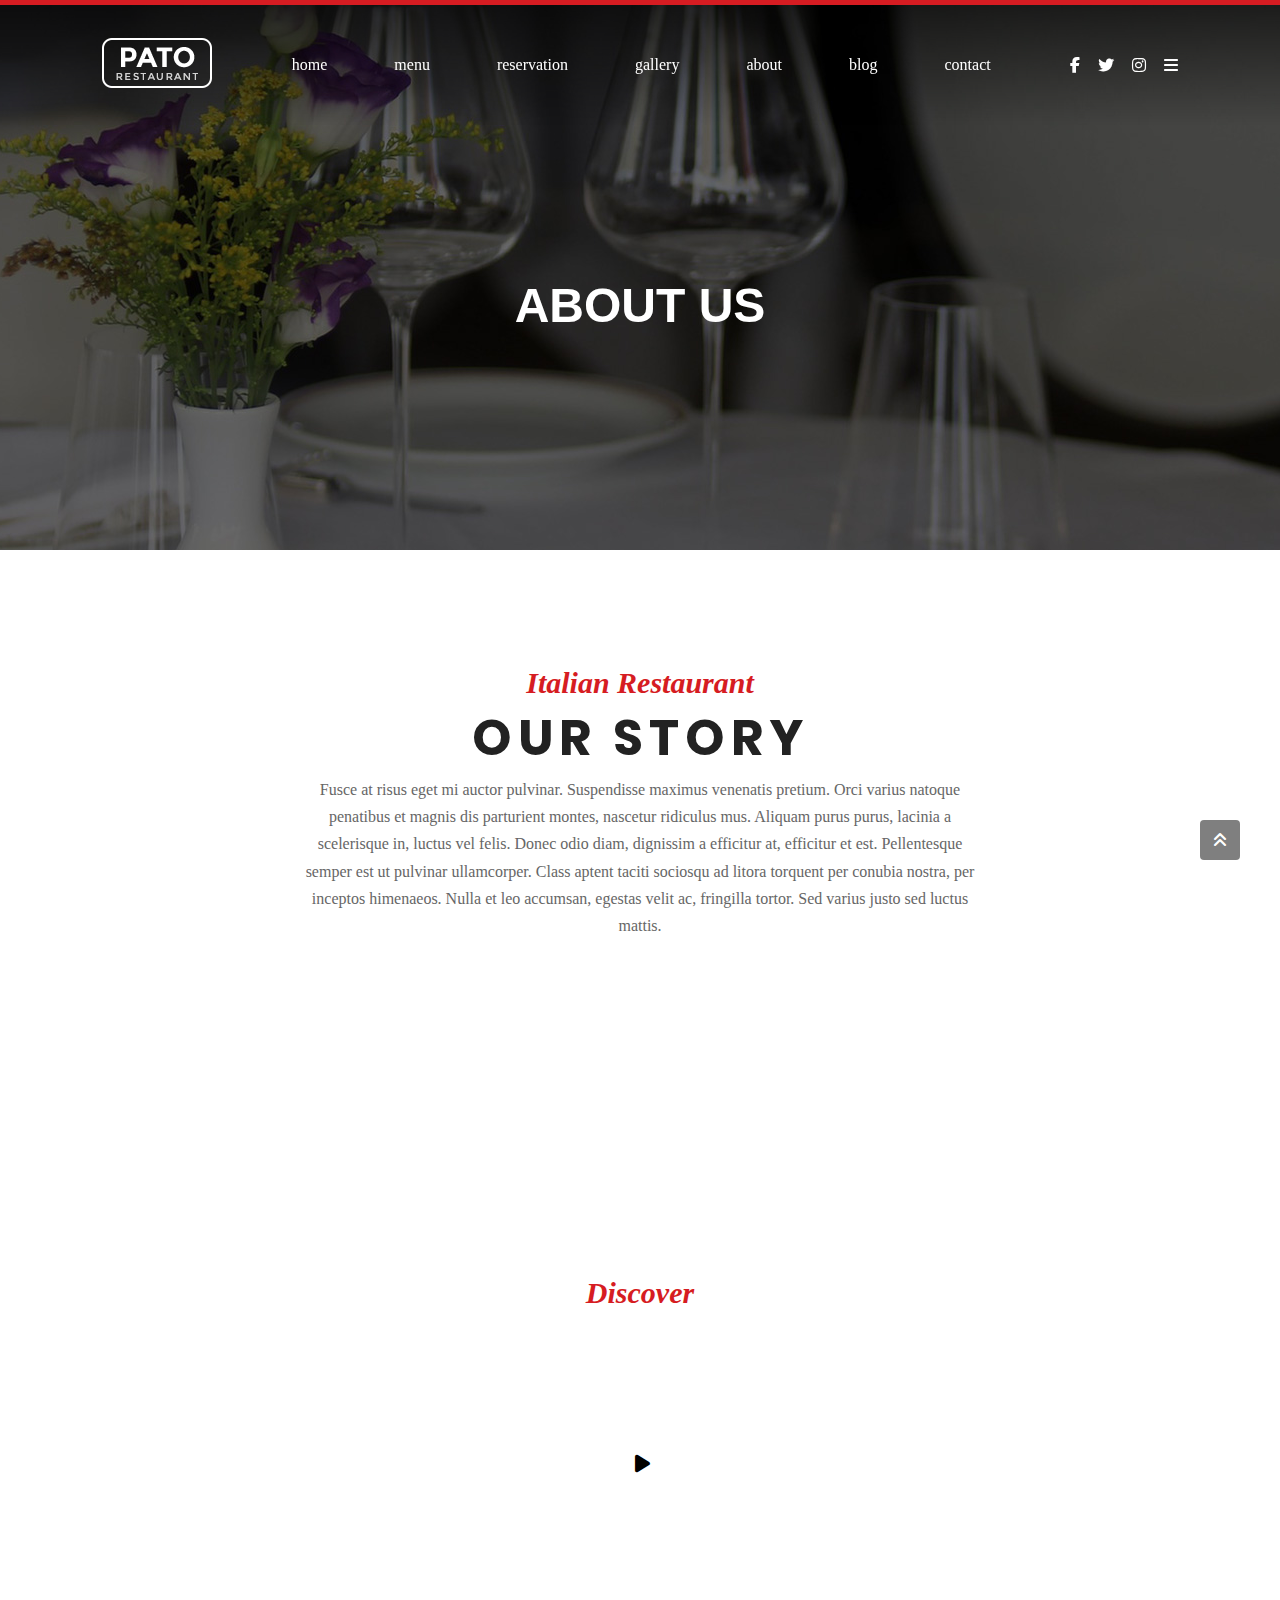
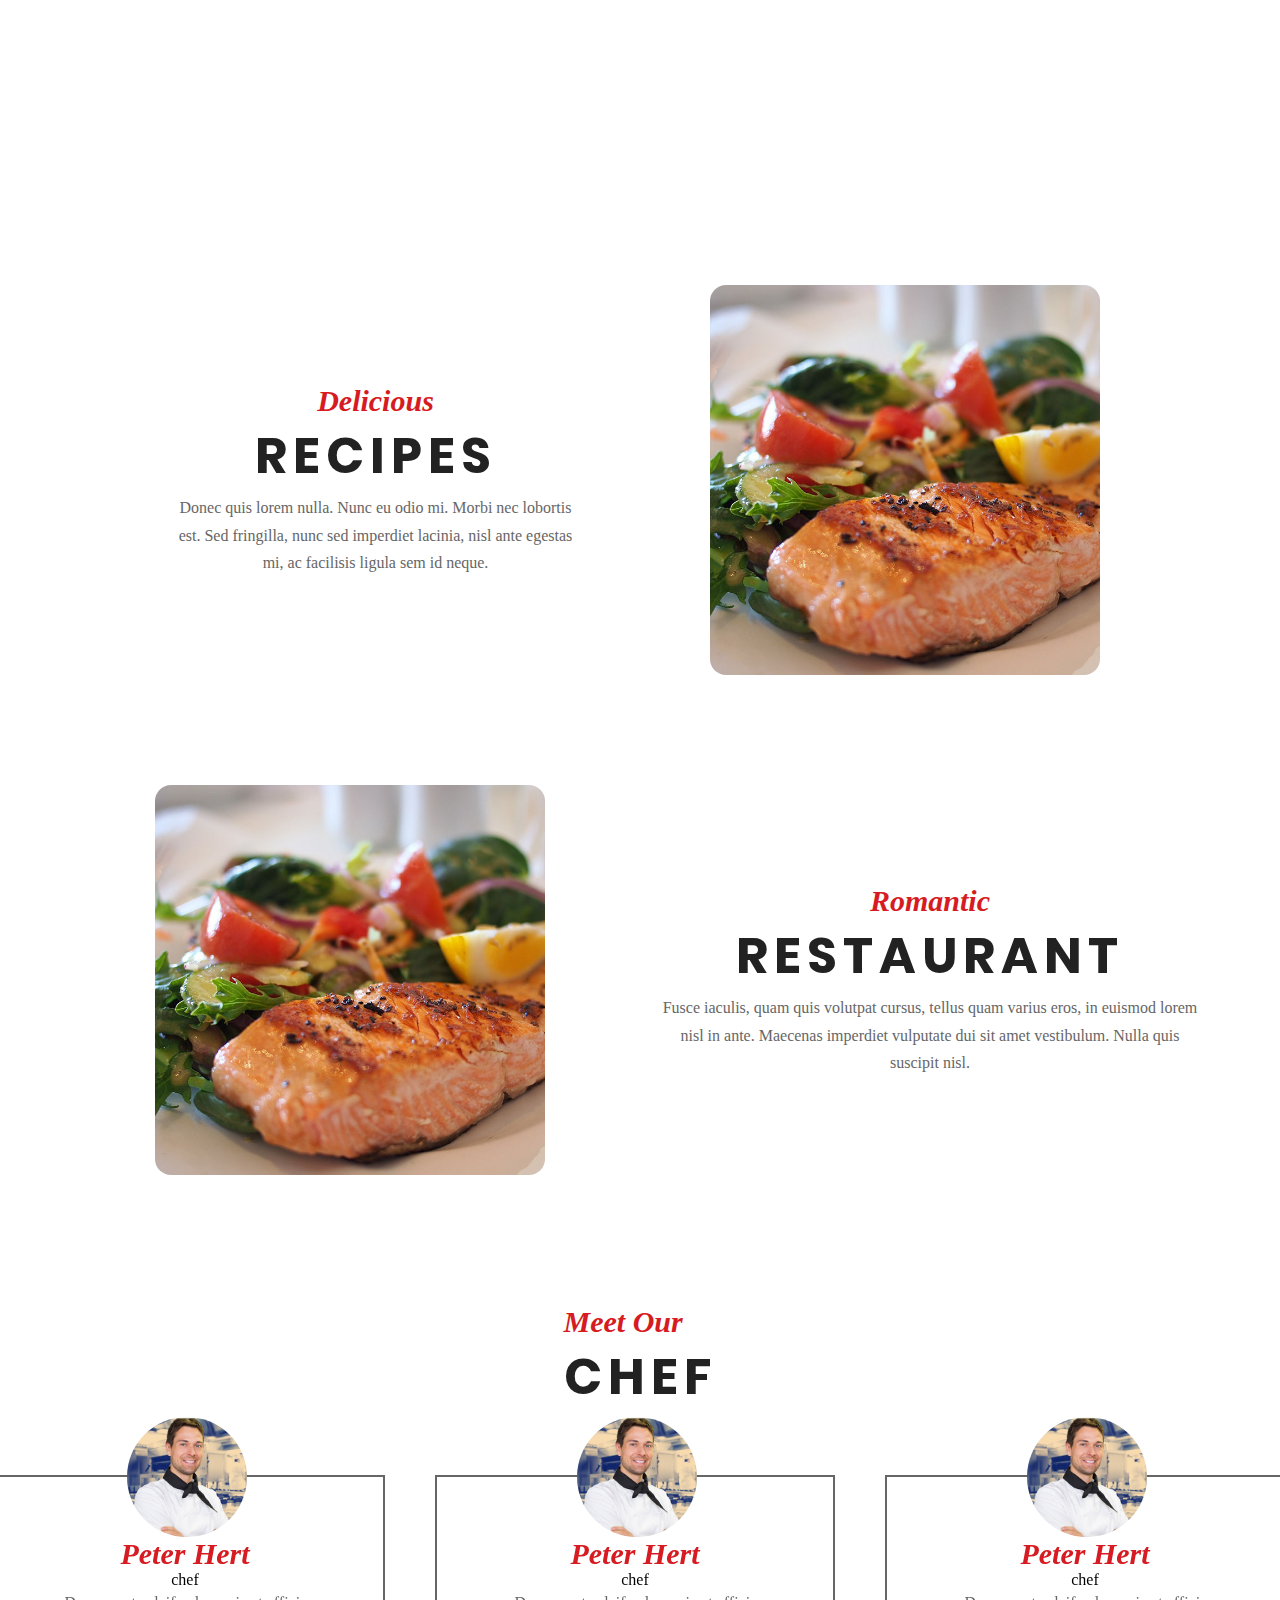
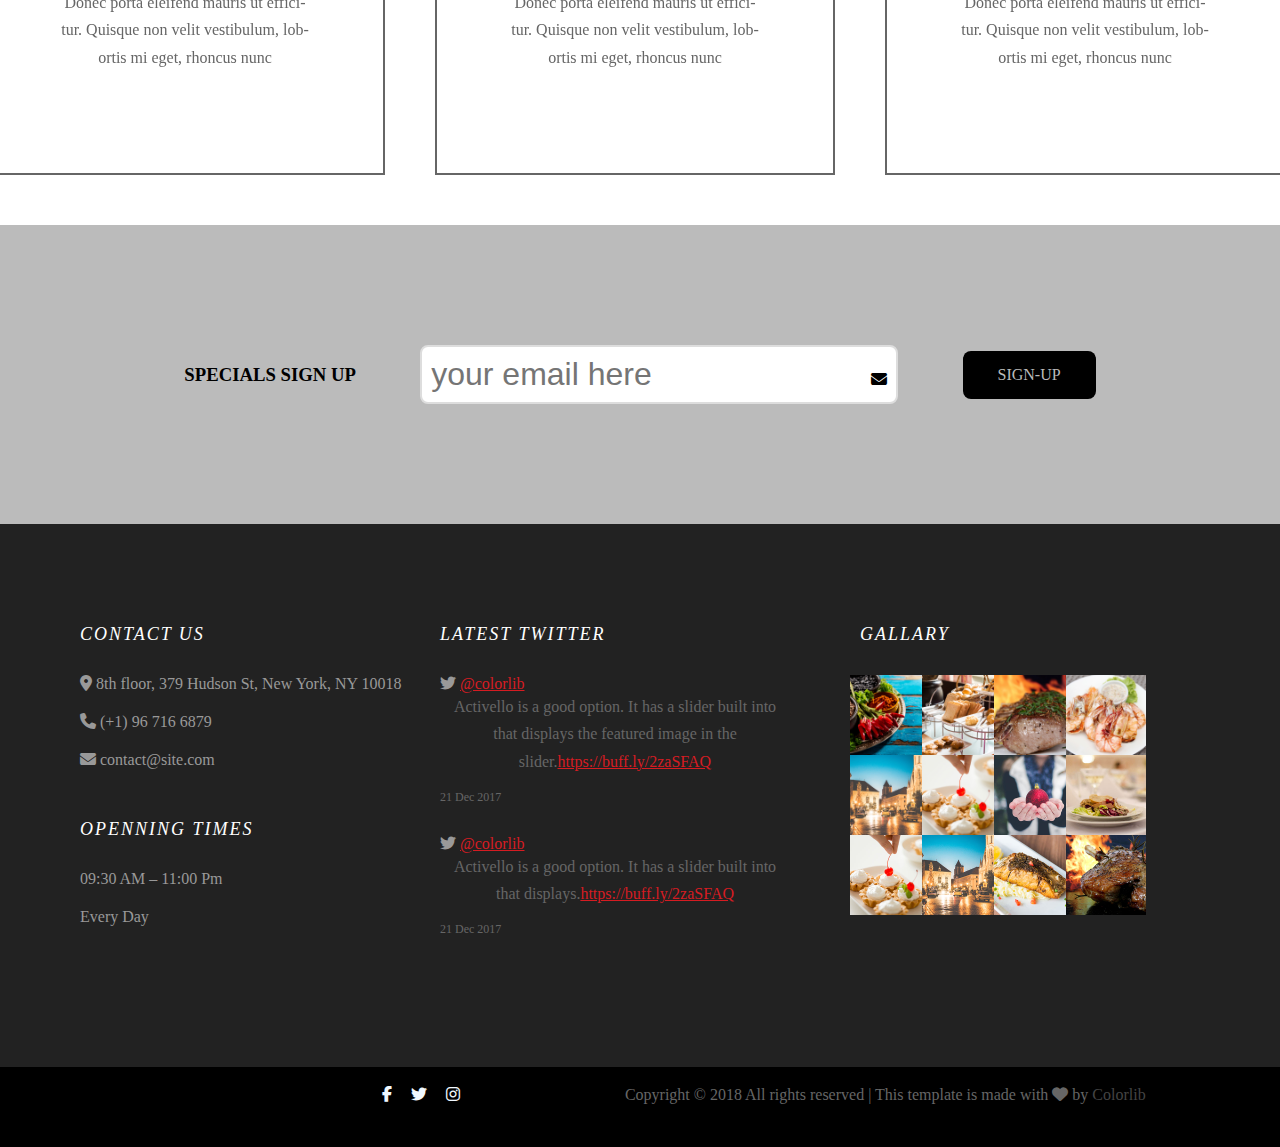
<file: index.html>
<!DOCTYPE html>
<html lang="en">
<head>
    <meta charset="UTF-8">
    <meta http-equiv="X-UA-Compatible" content="IE=edge">
    <meta name="viewport" content="width=device-width, initial-scale=1.0">
    <title>Document</title>
    <link rel="stylesheet" href="css/siteStyle.css">
</head>
<body>

    <!-- ----------------- main manu --------------- -->

    <div id="main-menu">
        <div id="menu-logo">
            <img src="img/logo.png" alt="">
        </div>
        <div id="menu-items">
            <div>home</div>
            <div>menu</div>
            <div>reservation</div>
            <div>gallery</div>
            <div>about</div>
            <div>blog</div>
            <div>contact</div>
        </div>
        <div id="menu-social-icons">
            <i class="fa-brands fa-facebook-f"></i>
            <i class="fa-brands fa-twitter"></i>
            <i class="fa-brands fa-instagram"></i>
            <i class="fa-solid fa-bars"></i>
        </div>
    </div>

    <!-- ----------------- up to page top ------------ -->

    <div id="upToPageTop">
        <i class="fa-solid fa-angles-up"></i>
    </div>

    <!-- ----------------- main banner --------------- -->

    <section id="about-banner">
        <div id="banner-title">
            about us
        </div>
    </section>

    <!-- ----------------- our story section --------------- -->

    <section id="our-story">
        <h2>Italian Restaurant</h2>
        <h1>OUR STORY</h1>
        <p>
            Fusce at risus eget mi auctor pulvinar. Suspendisse maximus venenatis pretium. Orci varius natoque penatibus et magnis dis parturient montes, nascetur ridiculus mus. Aliquam purus purus, lacinia a scelerisque in, luctus vel felis. Donec odio diam, dignissim a efficitur at, efficitur et est. Pellentesque semper est ut pulvinar ullamcorper. Class aptent taciti sociosqu ad litora torquent per conubia nostra, per inceptos himenaeos. Nulla et leo accumsan, egestas velit ac, fringilla tortor. Sed varius justo sed luctus mattis.
        </p>
    </section>

    <!-- -------------- our videos ------------------------ -->

    <section id="our-video">
        <h2>Discover</h2>
        <h1 style="color: white">OUR VIDEO</h1>
        <div class="playVideoButton">
            <i class="fa-solid fa-play"
                style="font-size: 20px; margin-left: 4px;">
            </i>
        </div>
    </section>

    <!-- -------------- RECIPES -------------------------- -->

    <section id="recipes">
        <div id="recipesText">
            <h2>Delicious</h2>
            <h1>RECIPES</h1>
            <p>
                Donec quis lorem nulla. Nunc eu odio mi. Morbi nec lobortis est. Sed fringilla, nunc sed imperdiet lacinia, nisl ante egestas mi, ac facilisis ligula sem id neque.
            </p>
        </div>
        <div id="recipesImage">
            <div>
                <div class="imgCoverRed">
                    <i class="fa-solid fa-magnifying-glass-plus"></i>
                </div>
            </div>
        </div>
    </section>

    <!-- ----------------restaurant -------------------- -->

    <section id="restaurant">
        <div id="restaurantImage">
            <div>
            </div>
        </div>
        <div class="restaurant-text">
            <h2>Romantic</h2>
            <h1>RESTAURANT</h1>
            <p>
                Fusce iaculis, quam quis volutpat cursus, tellus quam varius eros, in euismod lorem nisl in ante. Maecenas imperdiet vulputate dui sit amet vestibulum. Nulla quis suscipit nisl.
            </p>
        </div>
    </section>

    <!-- --------------------chefs---------------------- -->
    <div class="chefs">
        <div class="head-line">
            <h2>Meet Our</h2>
            <h1>CHEF</h1>
        </div>
        <div class="container">
            <div class="chef-card">
                <div class="img-chef">
                    <img src="./img/avatar-02.jpg" alt="">
                </div>
                <div class="text">
                    <h2>Peter Hert</h2>
                    <span>chef</span>
                    <p>Donec porta eleifend mauris ut effici-tur. Quisque non velit vestibulum, lob-ortis mi eget, rhoncus nunc
                    </p>
                </div>
            </div>
            <div class="chef-card">
                <div class="img-chef">
                    <img src="./img/avatar-02.jpg" alt="">
                </div>
                <div class="text">
                    <h2>Peter Hert</h2>
                    <span>chef</span>
                    <p>Donec porta eleifend mauris ut effici-tur. Quisque non velit vestibulum, lob-ortis mi eget, rhoncus nunc
                    </p>
                </div>
            </div>
            <div class="chef-card">
                <div class="img-chef">
                    <img src="./img/avatar-02.jpg" alt="">
                </div>
                <div class="text">
                    <h2>Peter Hert</h2>
                    <span>chef</span>
                    <p>Donec porta eleifend mauris ut effici-tur. Quisque non velit vestibulum, lob-ortis mi eget, rhoncus nunc
                    </p>
                </div>
            </div>
        </div>

    </div>
    <!-- ------------------- sign up ------------------- -->
    <section id="signUp">
        <h3>
            SPECIALS SIGN UP
        </h3>
        <div id="inputEmail">
            <input type="email" name="" id="signUpEmail" placeholder="your email here">
            &nbsp;&nbsp;&nbsp;
            <i class="fa-solid fa-envelope"></i>
        </div>
        <div id="sigupBt">
            SIGN-UP
        </div>
    </section>


    <!-- -----------------------footer -->
    <div class="footer">
        <div class="container">
            <div class="info">
                <h2>contact us</h2>
                <div class="contact">
                    <span><i class="fa-sharp fa-solid fa-location-dot"></i>  8th floor, 379 Hudson St, New York, NY 10018</span>
                    <span> <i class="fa-solid fa-phone"></i> (+1) 96 716 6879</span>
                    <span><i class="fa-solid fa-envelope"></i> contact@site.com</span>
                </div>

                <h2>Openning Times</h2>
                <div class="times">
                    <span>09:30 AM – 11:00 Pm</span>
                    <span>Every Day</span>
                </div>

            </div>

            <div class="twitter">
                <h2>Latest twitter</h2>
                <div class="latest-twitter">
                    <span><i class="fa-brands fa-twitter"></i> <a href="#">@colorlib</a></span>
                    <p>Activello is a good option. It has a slider built into that displays the featured image in the slider.<a href="#">https://buff.ly/2zaSFAQ</a></p>
                    <span class="date">21 Dec 2017</span>
                </div>
                <div class="latest-twitter">
                    <span><i class="fa-brands fa-twitter"></i> <a href="#">@colorlib</a></span>
                    <p>Activello is a good option. It has a slider built into that displays.<a href="#">https://buff.ly/2zaSFAQ</a></p>
                    <span class="date">21 Dec 2017</span>
                </div>
            </div>

            <div class="gallary">
                <h2>Gallary</h2> 
                <div class="container">
                    <img src="./img/photo-gallery-01.jpg" alt="">
                    <img src="./img/photo-gallery-02.jpg" alt="">
                    <img src="./img/photo-gallery-03.jpg" alt="">
                    <img src="./img/photo-gallery-08.jpg" alt="">
                    <img src="./img/photo-gallery-09.jpg" alt="">
                    <img src="./img/photo-gallery-10.jpg" alt="">
                    <img src="./img/photo-gallery-thumb-12.jpg" alt="">
                    <img src="./img/photo-gallery-thumb-11.jpg" alt="">
                    <img src="./img/photo-gallery-thumb-10.jpg" alt="">
                    <img src="./img/photo-gallery-thumb-09.jpg" alt="">
                    <img src="./img/photo-gallery-thumb-04.jpg" alt="">
                    <img src="./img/photo-gallery-thumb-05.jpg" alt="">
                </div>
            </div>
        </div>
    </div>

    <div class="copyright">
        <div class="container">
            <div class="icons">
                <i class="fa-brands fa-facebook-f"></i>
                <i class="fa-brands fa-twitter"></i>
                <i class="fa-brands fa-instagram"></i>
            </div>
            <div class="copy-right">
                <p>Copyright © 2018 All rights reserved | This template is made with <i class="fa fa-heart"></i>  by <span> Colorlib</span></p>
            </div>
        </div>
    </div>
</body>
</html>
</file>
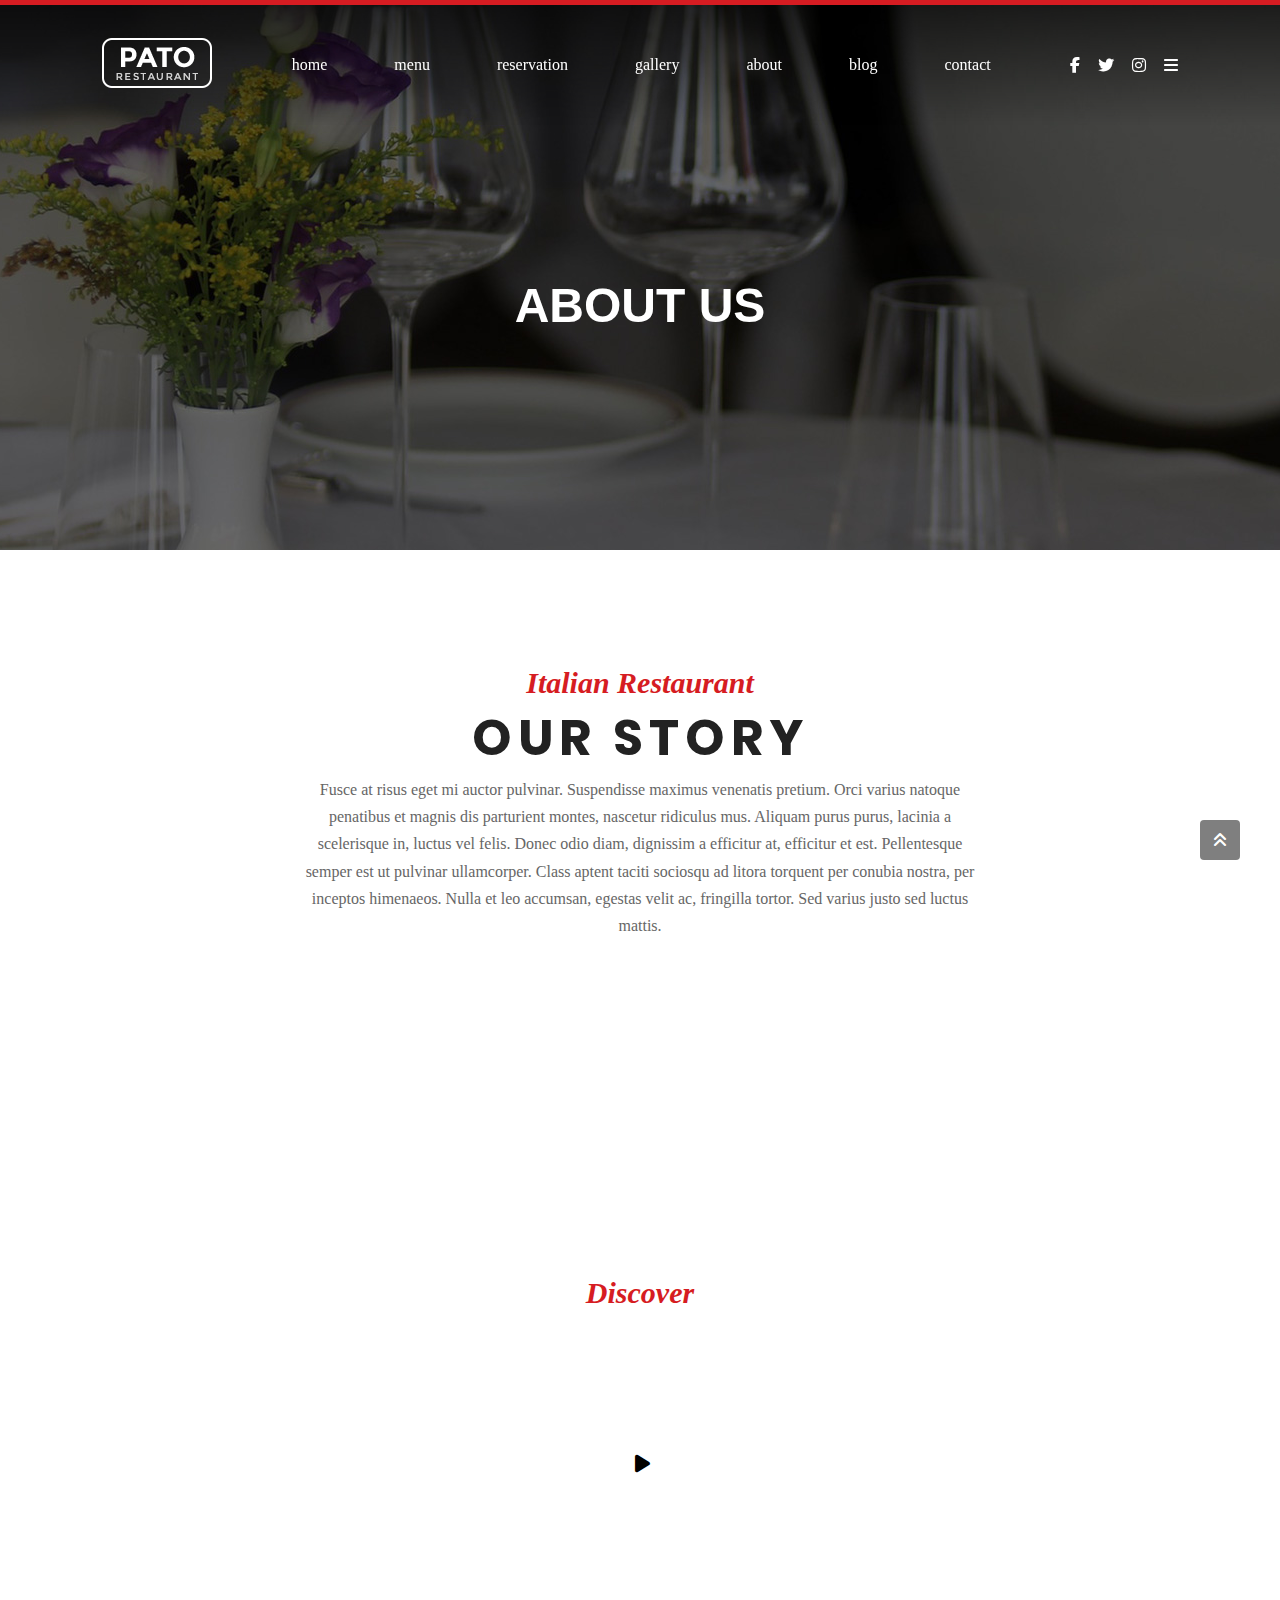
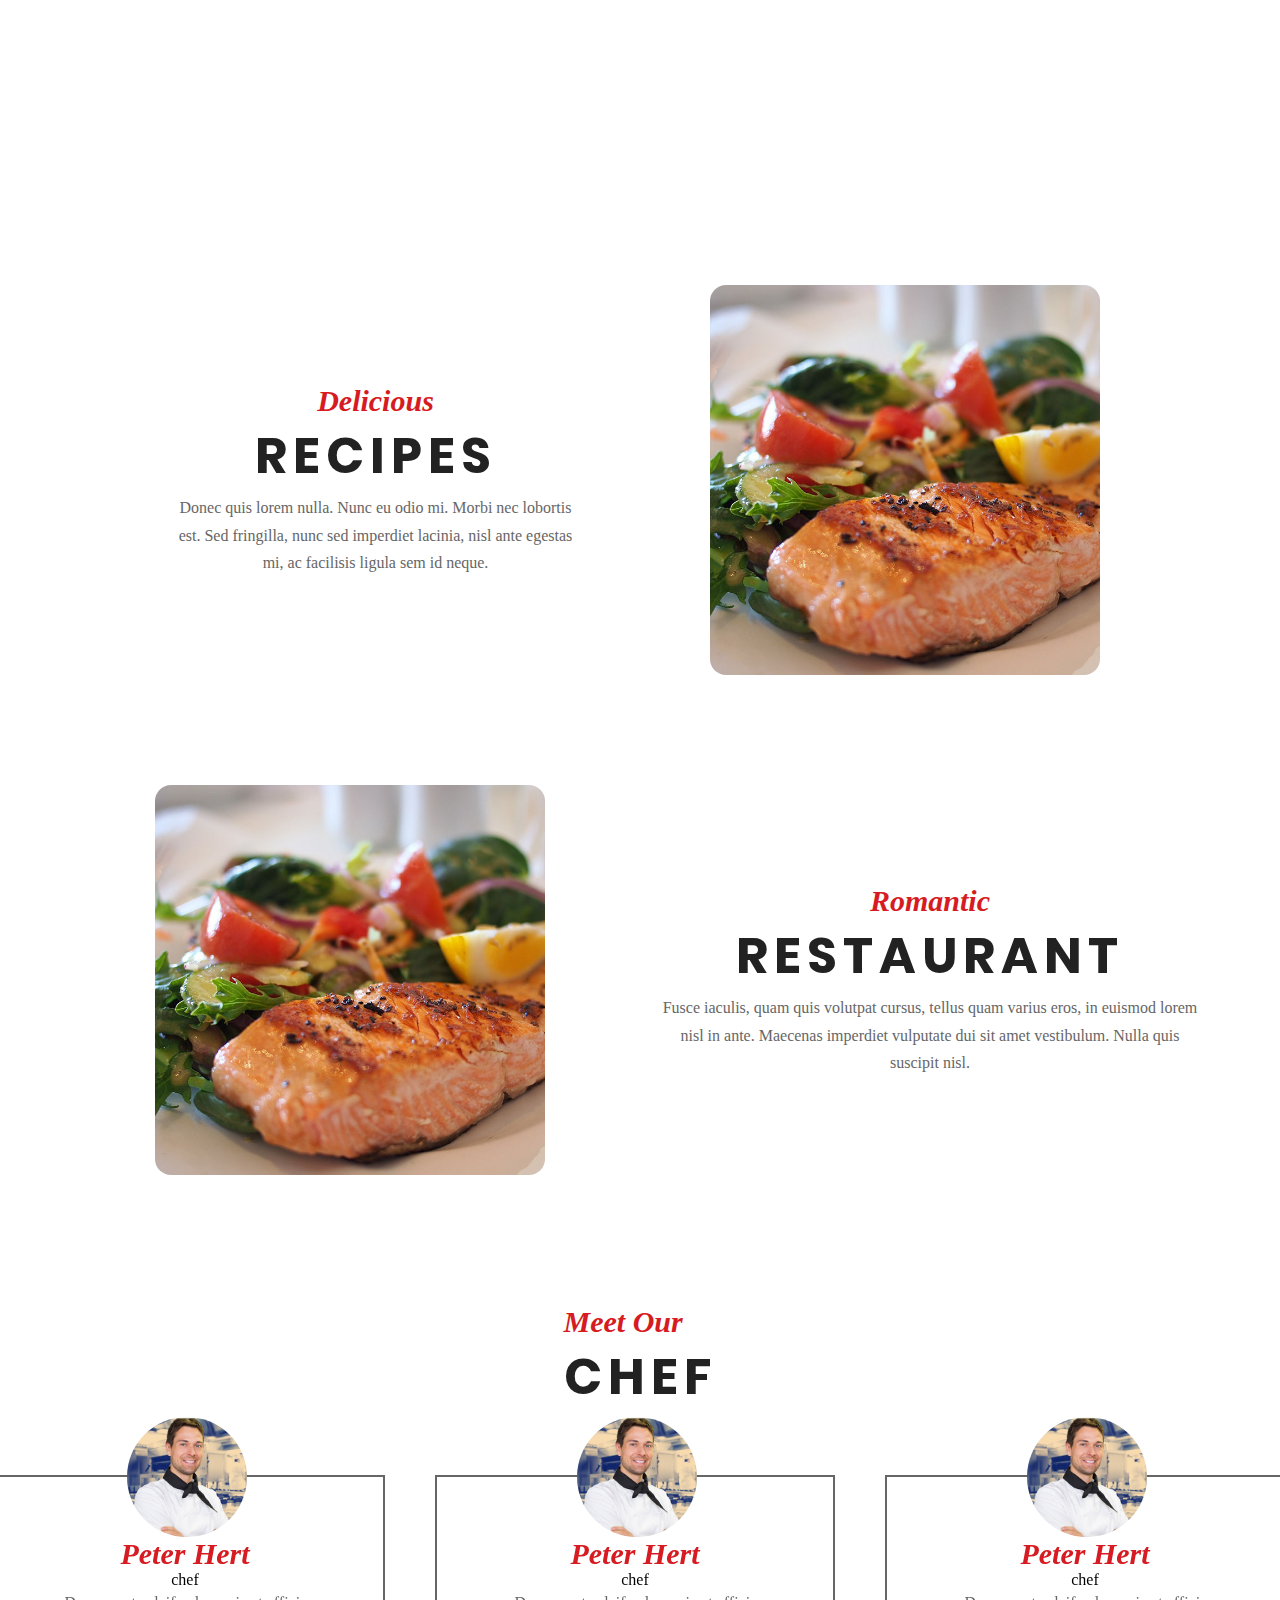
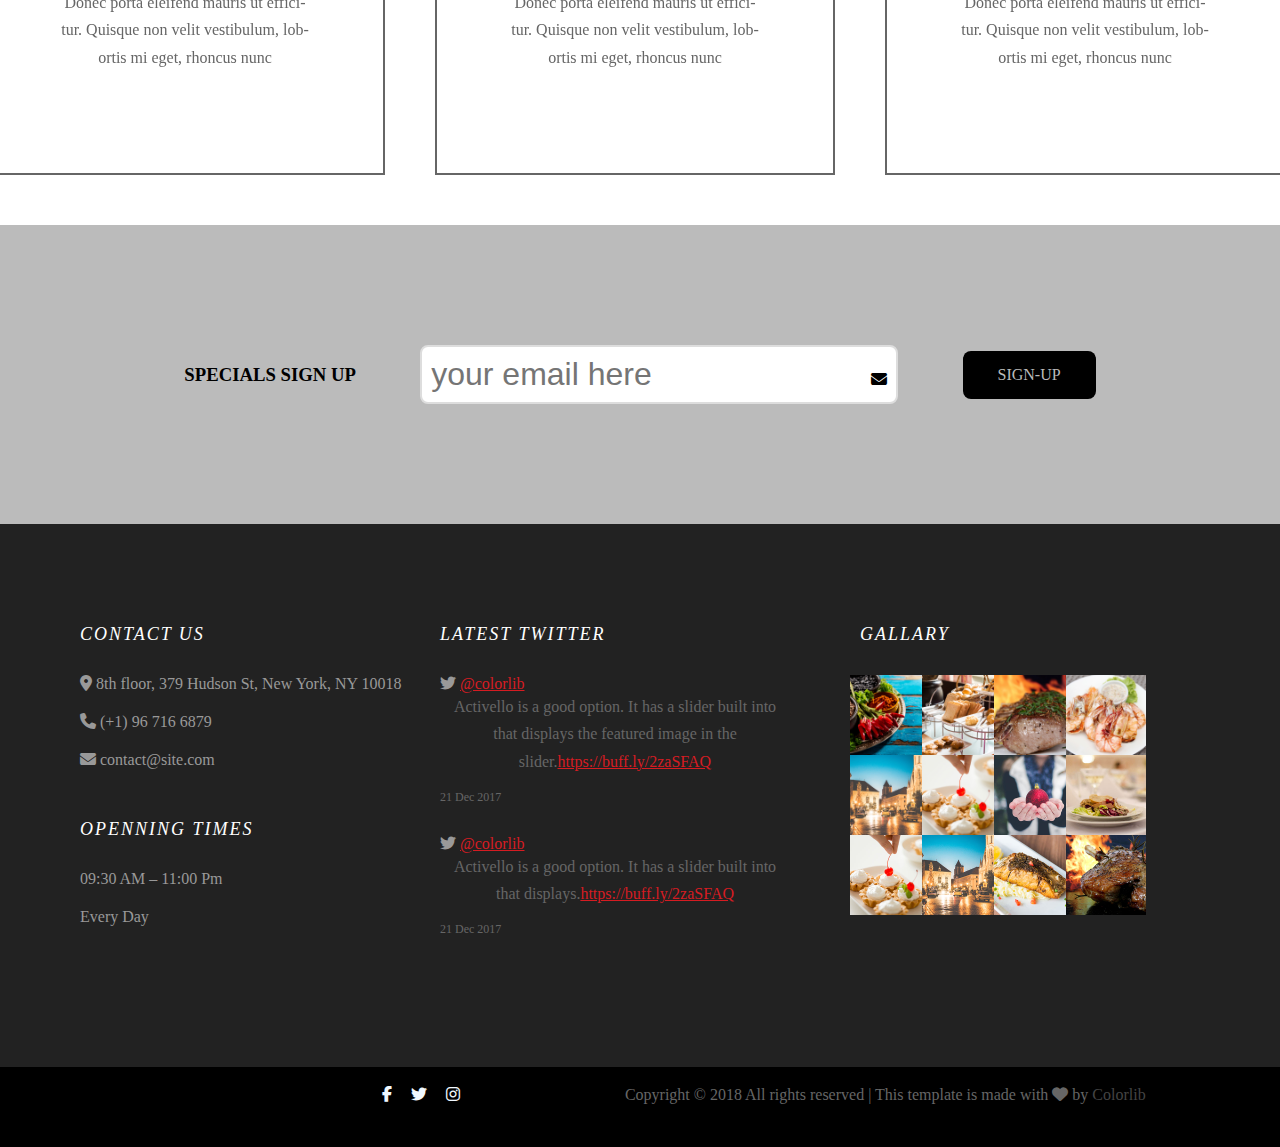
<file: about.html>
<!DOCTYPE html>
<html lang="en">
<head>
    <meta charset="UTF-8">
    <meta http-equiv="X-UA-Compatible" content="IE=edge">
    <meta name="viewport" content="width=device-width, initial-scale=1.0">
    <title>Document</title>
    <link rel="stylesheet" href="css/siteStyle.css">
</head>
<body>

    <!-- ----------------- main manu --------------- -->

    <div id="main-menu">
        <div id="menu-logo">
            <img src="img/logo.png" alt="">
        </div>
        <div id="menu-items">
            <div>home</div>
            <div>menu</div>
            <div>reservation</div>
            <div>gallery</div>
            <div>about</div>
            <div>blog</div>
            <div>contact</div>
        </div>
        <div id="menu-social-icons">
            <i class="fa-brands fa-facebook-f"></i>
            <i class="fa-brands fa-twitter"></i>
            <i class="fa-brands fa-instagram"></i>
            <i class="fa-solid fa-bars"></i>
        </div>
    </div>

    <!-- ----------------- up to page top ------------ -->

    <div id="upToPageTop">
        <i class="fa-solid fa-angles-up"></i>
    </div>

    <!-- ----------------- main banner --------------- -->

    <section id="about-banner">
        <div id="banner-title">
            about us
        </div>
    </section>

    <!-- ----------------- our story section --------------- -->

    <section id="our-story">
        <h2>Italian Restaurant</h2>
        <h1>OUR STORY</h1>
        <p>
            Fusce at risus eget mi auctor pulvinar. Suspendisse maximus venenatis pretium. Orci varius natoque penatibus et magnis dis parturient montes, nascetur ridiculus mus. Aliquam purus purus, lacinia a scelerisque in, luctus vel felis. Donec odio diam, dignissim a efficitur at, efficitur et est. Pellentesque semper est ut pulvinar ullamcorper. Class aptent taciti sociosqu ad litora torquent per conubia nostra, per inceptos himenaeos. Nulla et leo accumsan, egestas velit ac, fringilla tortor. Sed varius justo sed luctus mattis.
        </p>
    </section>

    <!-- -------------- our videos ------------------------ -->

    <section id="our-video">
        <h2>Discover</h2>
        <h1 style="color: white">OUR VIDEO</h1>
        <div class="playVideoButton">
            <i class="fa-solid fa-play"
                style="font-size: 20px; margin-left: 4px;">
            </i>
        </div>
    </section>

    <!-- -------------- RECIPES -------------------------- -->

    <section id="recipes">
        <div id="recipesText">
            <h2>Delicious</h2>
            <h1>RECIPES</h1>
            <p>
                Donec quis lorem nulla. Nunc eu odio mi. Morbi nec lobortis est. Sed fringilla, nunc sed imperdiet lacinia, nisl ante egestas mi, ac facilisis ligula sem id neque.
            </p>
        </div>
        <div id="recipesImage">
            <div>
                <div class="imgCoverRed">
                    <i class="fa-solid fa-magnifying-glass-plus"></i>
                </div>
            </div>
        </div>
    </section>

    <!-- ----------------restaurant -------------------- -->

    <section id="restaurant">
        <div id="restaurantImage">
            <div>
            </div>
        </div>
        <div class="restaurant-text">
            <h2>Romantic</h2>
            <h1>RESTAURANT</h1>
            <p>
                Fusce iaculis, quam quis volutpat cursus, tellus quam varius eros, in euismod lorem nisl in ante. Maecenas imperdiet vulputate dui sit amet vestibulum. Nulla quis suscipit nisl.
            </p>
        </div>
    </section>

    <!-- --------------------chefs---------------------- -->
    <div class="chefs">
        <div class="head-line">
            <h2>Meet Our</h2>
            <h1>CHEF</h1>
        </div>
        <div class="container">
            <div class="chef-card">
                <div class="img-chef">
                    <img src="./img/avatar-02.jpg" alt="">
                </div>
                <div class="text">
                    <h2>Peter Hert</h2>
                    <span>chef</span>
                    <p>Donec porta eleifend mauris ut effici-tur. Quisque non velit vestibulum, lob-ortis mi eget, rhoncus nunc
                    </p>
                </div>
            </div>
            <div class="chef-card">
                <div class="img-chef">
                    <img src="./img/avatar-02.jpg" alt="">
                </div>
                <div class="text">
                    <h2>Peter Hert</h2>
                    <span>chef</span>
                    <p>Donec porta eleifend mauris ut effici-tur. Quisque non velit vestibulum, lob-ortis mi eget, rhoncus nunc
                    </p>
                </div>
            </div>
            <div class="chef-card">
                <div class="img-chef">
                    <img src="./img/avatar-02.jpg" alt="">
                </div>
                <div class="text">
                    <h2>Peter Hert</h2>
                    <span>chef</span>
                    <p>Donec porta eleifend mauris ut effici-tur. Quisque non velit vestibulum, lob-ortis mi eget, rhoncus nunc
                    </p>
                </div>
            </div>
        </div>

    </div>
    <!-- ------------------- sign up ------------------- -->
    <section id="signUp">
        <h3>
            SPECIALS SIGN UP
        </h3>
        <div id="inputEmail">
            <input type="email" name="" id="signUpEmail" placeholder="your email here">
            &nbsp;&nbsp;&nbsp;
            <i class="fa-solid fa-envelope"></i>
        </div>
        <div id="sigupBt">
            SIGN-UP
        </div>
    </section>


    <!-- -----------------------footer -->
    <div class="footer">
        <div class="container">
            <div class="info">
                <h2>contact us</h2>
                <div class="contact">
                    <span><i class="fa-sharp fa-solid fa-location-dot"></i>  8th floor, 379 Hudson St, New York, NY 10018</span>
                    <span> <i class="fa-solid fa-phone"></i> (+1) 96 716 6879</span>
                    <span><i class="fa-solid fa-envelope"></i> contact@site.com</span>
                </div>

                <h2>Openning Times</h2>
                <div class="times">
                    <span>09:30 AM – 11:00 Pm</span>
                    <span>Every Day</span>
                </div>

            </div>

            <div class="twitter">
                <h2>Latest twitter</h2>
                <div class="latest-twitter">
                    <span><i class="fa-brands fa-twitter"></i> <a href="#">@colorlib</a></span>
                    <p>Activello is a good option. It has a slider built into that displays the featured image in the slider.<a href="#">https://buff.ly/2zaSFAQ</a></p>
                    <span class="date">21 Dec 2017</span>
                </div>
                <div class="latest-twitter">
                    <span><i class="fa-brands fa-twitter"></i> <a href="#">@colorlib</a></span>
                    <p>Activello is a good option. It has a slider built into that displays.<a href="#">https://buff.ly/2zaSFAQ</a></p>
                    <span class="date">21 Dec 2017</span>
                </div>
            </div>

            <div class="gallary">
                <h2>Gallary</h2> 
                <div class="container">
                    <img src="./img/photo-gallery-01.jpg" alt="">
                    <img src="./img/photo-gallery-02.jpg" alt="">
                    <img src="./img/photo-gallery-03.jpg" alt="">
                    <img src="./img/photo-gallery-08.jpg" alt="">
                    <img src="./img/photo-gallery-09.jpg" alt="">
                    <img src="./img/photo-gallery-10.jpg" alt="">
                    <img src="./img/photo-gallery-thumb-12.jpg" alt="">
                    <img src="./img/photo-gallery-thumb-11.jpg" alt="">
                    <img src="./img/photo-gallery-thumb-10.jpg" alt="">
                    <img src="./img/photo-gallery-thumb-09.jpg" alt="">
                    <img src="./img/photo-gallery-thumb-04.jpg" alt="">
                    <img src="./img/photo-gallery-thumb-05.jpg" alt="">
                </div>
            </div>
        </div>
    </div>

    <div class="copyright">
        <div class="container">
            <div class="icons">
                <i class="fa-brands fa-facebook-f"></i>
                <i class="fa-brands fa-twitter"></i>
                <i class="fa-brands fa-instagram"></i>
            </div>
            <div class="copy-right">
                <p>Copyright © 2018 All rights reserved | This template is made with <i class="fa fa-heart"></i>  by <span> Colorlib</span></p>
            </div>
        </div>
    </div>
</body>
</html>
</file>
<file: css/siteStyle.css>
@import "https://cdnjs.cloudflare.com/ajax/libs/font-awesome/6.3.0/css/all.min.css";

@font-face {
    font-family: poppin;
    src: url(../fonts/poppins/Poppins-Bold.ttf);
}

:root {
    --title-color : #222;
    --site-red-color : #d61c22;
}

* {
    padding: 0;
    margin: 0;
    box-sizing: border-box;
}
/* ------------- general formats -------------- */
h2 {
    color: var(--site-red-color);
    font-style: italic;
    font-size: 30px;
}
h1 {
    color: var(--title-color);
    font-weight: 700;
    font-size: 50px;
    text-transform: uppercase;
    font-family: poppin;
    letter-spacing: 6px;
}
p {
    color: #666;
    line-height: 1.7;
    text-align: center;
}


/* --------------- main menu ----------------- */
#main-menu {
    /* border: 1px red solid; */
    background: linear-gradient(rgba(0,0,0,0.6) , rgba(0,0,0,0));
    color: white;
    position: fixed;
    top: 5px;
    left: 50%;
    transform: translateX(-50%);
    width: 100%;
    padding: 33px 8%;
    display: flex;
    justify-content: space-between;
    align-items: center;
}
#menu-items {
    display: flex;
    width: 65%;
    justify-content: space-between;
}
#menu-social-icons {
    display: flex;
    justify-content: space-between;
    width: 10%;
}
body {
    border-top: solid 5px var(--site-red-color);
}
/* -------- up to page top -------- */
#upToPageTop {
    background-color: black;    
    opacity: 0.5;
    width: 40px;
    height: 40px;
    bottom: 40px;
    right: 40px;
    position: fixed;
    text-align: center;
    border-radius: 4px;
    cursor: pointer;
    transition: all 0.4s;
}
#upToPageTop:hover {
    background-color: var(--site-red-color);
    opacity: 1;
    transition: all 0.4s;
}

#upToPageTop i {
    color: white;
    transform: translateY(12px);
}
/* -------- about page ------------ */
#about-banner {
    width: 100%;
    height: 545px;
    background-image: url(../img/bg-title-page-03.jpg);
    background-size: cover;
    background-position: center;
    display: flex;
    justify-content: center;
	align-items: center;
}
#banner-title {
    font-size: 48px;
    text-transform: uppercase;
    color: white;
    font-weight: bolder;
    font-family: Verdana, Geneva, Tahoma, sans-serif;
    /* padding-top: 40px; */
    transform: translateY(50%);
}

/* ------------------- our story ------------------- */

#our-story {
    /* height: 264px; */
    padding: 116px 15px 110px 15px;
    display: flex;
    flex-direction: column;
    justify-content: center;
    align-items: center;
}
#our-story * {
    width: 55%;
    text-align: center;
}

/* -------------- our-video ------------- */
#our-video {
    width: 100%;
    height: 720px;
    background-image: url(../img/header-menu-01.jpg);
    background-size: cover;
    background-attachment: fixed;
    display: flex;
    align-items: center;
    justify-content: center;
    flex-direction: column;
}
#our-video .playVideoButton {
    width: 70px;
    height: 70px;
    margin: 43px auto;
    background-color: rgba(255, 255, 255, 1);
    border-radius: 50%;
    display: flex;
    justify-content: center;
    align-items: center;
    cursor: pointer;
    transition: all 0.3s;
}
#our-video .playVideoButton:hover {
    background-color: #d61c22aa;
    transform: scale(120%);
    transition: all 0.3s;
}
#our-video .playVideoButton:hover i {
    opacity: 1;
    color: white;
}

/* -------------- recipes ---------------- */
#recipes {
    padding: 116px 15px 110px 15px;
    display: flex;
    justify-content: space-between;
    width: 85%;
    margin: 0 auto;
}
#recipesText{
    display: flex;
    flex-direction: column;
    justify-content: center;
    align-items: center;
    padding: 64px;
    width: 50%;
}
#recipesImage {
    width: 50%;
    display: flex;
    justify-content: center;
}
#recipesImage > div {
    width: 390px;
    height: 390px;
    background-image: url(../img/our-story-01.jpg);
    background-position: center;
    background-size: 400px;
    border-radius: 16px;
    transition: all 0.4s;
}
#recipesImage > div:hover {
    background-size: 450px;
    transition: all 0.4s;    
}
.imgCoverRed {
    background-color: #d61c2200;
    width: 100%;
    height: 100%;
    border-radius: 16px;
    cursor: pointer;
    display: flex;
    justify-content: center;
    align-items: center;
    transition: all 0.4s;
}
#recipesImage > div:hover .imgCoverRed {
    background-color: #d61c22aa;
    transition: all 0.4s;
}
.imgCoverRed i {
    opacity: 0;
    color: white;
    font-size: 48px;
    transition: all 0.4s;
}
#recipesImage > div:hover .imgCoverRed i {
    opacity: 1;
    font-size: 64px;
    transition: all 0.2s;
}
/* ----------------------restaurant---------- */
#restaurant {
    display: flex;
    justify-content: center;
    align-items: center;
    margin: 0 80px 80px;
}
#restaurantImage {
    width: 50%;
    display: flex;
    justify-content: center;
}
#restaurantImage > div {
    width: 390px;
    height: 390px;
    background-image: url(../img/our-story-01.jpg);
    background-position: center;
    background-size: 400px;
    border-radius: 16px;
    transition: all 0.4s;
}
#restaurantImage > div:hover {
    background-size: 450px;
    transition: all 0.4s;    
}

#restaurant .restaurant-text {
    display: flex;
    justify-content: center;
    align-items: center;
    flex-direction: column;
    width: 50%;
    margin-left: 40px;
}
/* ------------------chef---------------------- */
.chefs {
    padding-top: 50px;
    padding-bottom: 50px;
    display: flex;
    justify-content: center;
    align-items: center;
    flex-direction: column;
}
.chefs .container {
    display: flex;
    justify-content: space-between;
    align-items: center;
    flex-direction: row;
}
.chef-card {
    width: 400px;
    height: 300px;
    margin-right: 30px;
    position: relative;
    text-align: center;
    border: 2px solid #666 ;
    margin-top: 60px;
    margin-left: 20px;
}
.chef-card .img-chef img{
    width: 120px;
    border-radius: 50%;
    position: absolute;
    top: -60px;
    left: 140px;
}
.chef-card .text {
    width: 250px;
    /* height: 400px; */
    text-align: center;
    margin: 0 auto;
    border-radius: 8px;
    padding-top: 60px;
}
/* ----------------- sign up -------------------- */
#signUp {
    background-color: #bbb;
    display: flex;
    justify-content: space-evenly;
    align-items: center;
    padding: 120px;

}
#inputEmail {
    border: #ddd solid 2px;
    padding: 9px;
    border-radius: 8px;
    background-color: white;
}

#inputEmail:has(input:focus) {
    border: #d61c22 solid 2px;
}

#signUpEmail {
    font-size: 32px;
    outline: none;
    background-color: transparent;
    border: none;
}
#sigupBt {
    background-color: #000;
    color: #bbb;
    padding: 15px 35px;
    border-radius: 8px;
}

/* ----------------footer-------------- */

.footer {
    background-color: #222;
}


.footer .container {
    display: grid;
    grid-template-columns: 30% 30% 30%;
    margin-left: 80px;
    padding-top: 100px;
    padding-bottom: 100px;
}
.footer .container   h2 {
    font-family: Poppins;
    font-weight: 500;
    font-size: 18px;
    color: white;
    text-transform: uppercase;
    letter-spacing: 2px;
    margin-bottom: 30px;
    /* padding-top: 50px; */
}
.footer .container .info  span {
    display: block;
    padding-bottom: 20px;
    color: #999;
}
.footer .container .info .contact span:last-child {
    padding-bottom: 50px;
}
.twitter {
    width: 350px;
}
.twitter .latest-twitter span{
    color: #999;
    display: block;
}
.twitter .latest-twitter  a {
    color: #d61c22;
}
.twitter .latest-twitter .date {
    padding-bottom: 30px;
    padding-top: 15px;
    color: #666;
    font-size: 12px;
}
.footer .gallary h2 {
    /* padding-left: 60px; */
    padding: 0 0 0 60px;
    /* padding-top: 0; */
}

.footer .gallary .container{
    display: grid;
    grid-template-columns: 20% 20% 20% 20%;
    width: 100%;
    /* gap: 30px; */
    padding: 0 0 50px 0;
    margin-left: 30px;
}
.footer .gallary img {
    width: 80px;
    height: 80px;
    margin-left: 20px;
}
/* --------------copyright-------------- */
.copyright {
    background-color: #000;
    color:aliceblue ;
    height: 80px;
    position: relative;
}
.copyright .container {
    display: flex;
    justify-content: space-around;
    align-items: center;
    position: absolute;
    transform: translate(50%, 50%);

}
.copyright .container .icons {
    margin-right: 150px;
}
.copyright .container .icons i:hover {
    color: #d61c22;
}
.copyright .container .icons i {
    padding-right: 15px;
}
.copyright .container .copy-right span {
    color: #444;
}
.copyright .container .copy-right span:hover {
    color: #d61c22;
}
</file>
